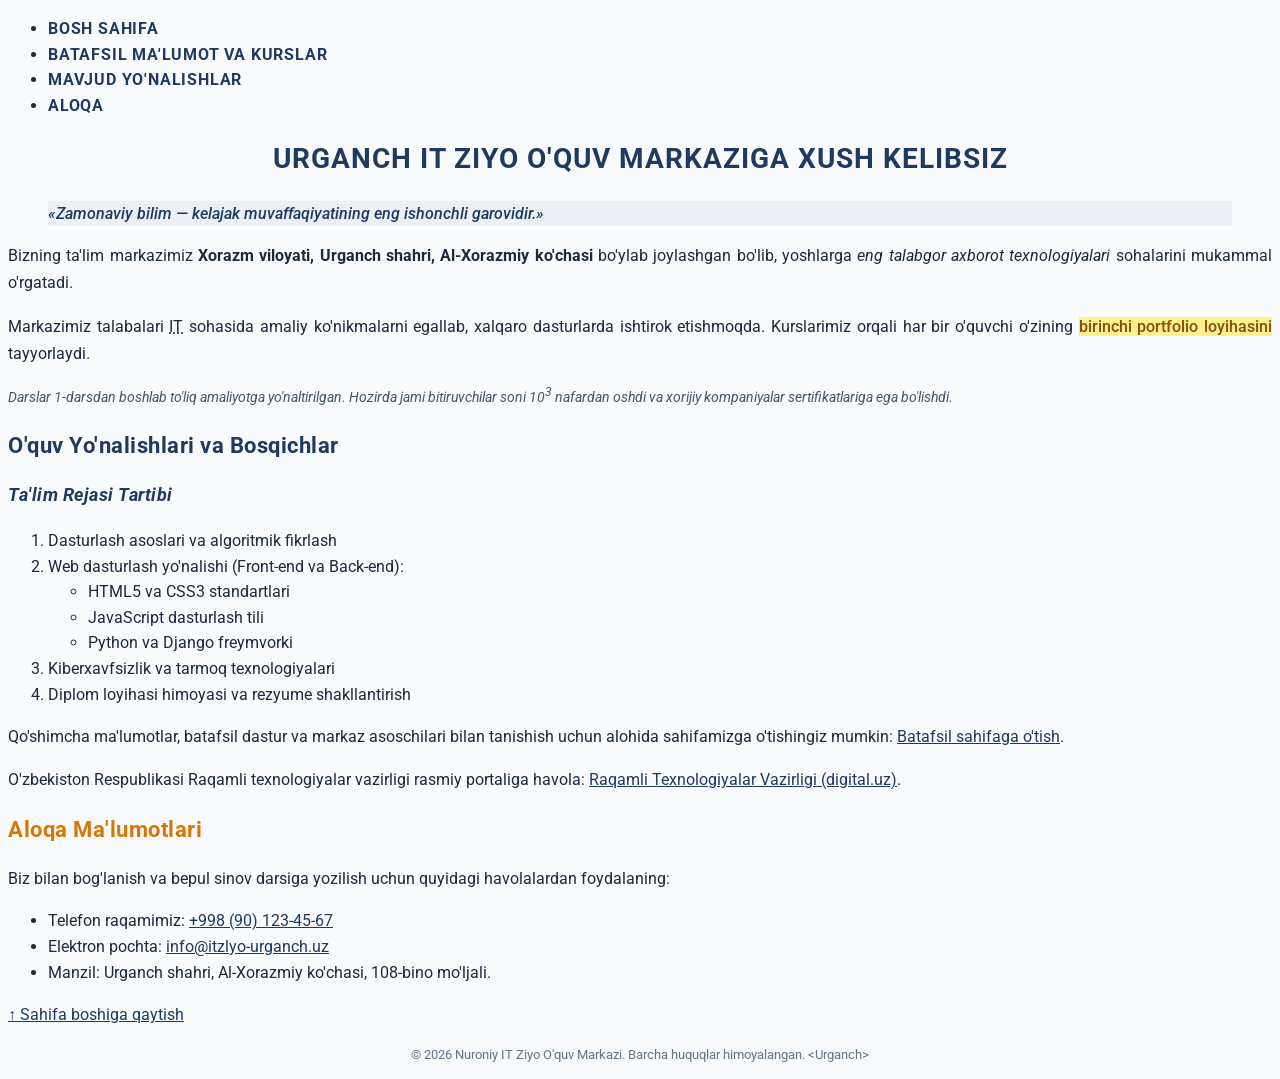
<file: amaliy-01/index.html>
<!DOCTYPE html>
<html lang="uz">
<head>
    <meta charset="UTF-8">
    <meta name="viewport" content="width=device-width, initial-scale=1.0">
    <meta name="description" content="Urganch shahridagi 'Nuroniy IT Ziyo' o'quv markazining bosh sahifasi va zamonaviy IT kurslari.">
    <title>Nuroniy IT Ziyo - O'quv Markazi Bosh Sahifa</title>
    <!-- Google Fonts zaxira bilan -->
    <link rel="preconnect" href="https://fonts.googleapis.com">
    <link rel="preconnect" href="https://fonts.gstatic.com" crossorigin>
    <link href="https://fonts.googleapis.com/css2?family=Roboto:wght@400;500;700&display=swap" rel="stylesheet">
    <link rel="stylesheet" href="css/style.css">
</head>
<body id="top">

    <!-- Navigatsiya menyusi -->
    <header>
        <nav>
            <ul>
                <li><a href="index.html">Bosh sahifa</a></li>
                <li><a href="batafsil.html">Batafsil ma'lumot va Kurslar</a></li>
                <li><a href="#kurslar">Mavjud yo'nalishlar</a></li>
                <li><a href="#aloqa">Aloqa</a></li>
            </ul>
        </nav>
    </header>

    <main>
        <!-- Asosiy h1 sarlavha (sahifada yagona) -->
        <h1>Urganch IT Ziyo O'quv Markaziga Xush Kelibsiz</h1>

        <!-- Iqtibos va abbr qisqartmasi -->
        <blockquote>
            «Zamonaviy bilim &mdash; kelajak muvaffaqiyatining eng ishonchli garovidir.»
        </blockquote>

        <p>
            Bizning ta'lim markazimiz <strong>Xorazm viloyati, Urganch shahri, Al-Xorazmiy ko'chasi</strong> bo'ylab joylashgan bo'lib, yoshlarga <em>eng talabgor axborot texnologiyalari</em> sohalarini mukammal o'rgatadi.
        </p>

        <p>
            Markazimiz talabalari <abbr title="Information Technology">IT</abbr> sohasida amaliy ko'nikmalarni egallab, xalqaro dasturlarda ishtirok etishmoqda. Kurslarimiz orqali har bir o'quvchi o'zining <mark>birinchi portfolio loyihasini</mark> tayyorlaydi.
        </p>

        <p class="izoh">
            Darslar 1-darsdan boshlab to'liq amaliyotga yo'naltirilgan. Hozirda jami bitiruvchilar soni 10<sup>3</sup> nafardan oshdi va xorijiy kompaniyalar sertifikatlariga ega bo'lishdi.
        </p>

        <!-- h2 sarlavha -->
        <h2 id="kurslar">O'quv Yo'nalishlari va Bosqichlar</h2>

        <!-- h3 sarlavha (ierarxiya buzilmagan: h1 -> h2 -> h3) -->
        <h3>Ta'lim Rejasi Tartibi</h3>

        <!-- ul va ol: ichma-ich ro'yxat (ol ichida ul) -->
        <ol>
            <li>Dasturlash asoslari va algoritmik fikrlash</li>
            <li>
                Web dasturlash yo'nalishi (Front-end va Back-end):
                <ul>
                    <li>HTML5 va CSS3 standartlari</li>
                    <li>JavaScript dasturlash tili</li>
                    <li>Python va Django freymvorki</li>
                </ul>
            </li>
            <li>Kiberxavfsizlik va tarmoq texnologiyalari</li>
            <li>Diplom loyihasi himoyasi va rezyume shakllantirish</li>
        </ol>

        <p>
            Qo'shimcha ma'lumotlar, batafsil dastur va markaz asoschilari bilan tanishish uchun alohida sahifamizga o'tishingiz mumkin: 
            <a href="batafsil.html">Batafsil sahifaga o'tish</a>.
        </p>

        <!-- Tashqi havola (target="_blank" va rel="noopener") -->
        <p>
            O'zbekiston Respublikasi Raqamli texnologiyalar vazirligi rasmiy portaliga havola: 
            <a href="https://digital.uz" target="_blank" rel="noopener">Raqamli Texnologiyalar Vazirligi (digital.uz)</a>.
        </p>

        <!-- Aloqa bo'limi (#aloqa) -->
        <h2 id="aloqa">Aloqa Ma'lumotlari</h2>
        <p>
            Biz bilan bog'lanish va bepul sinov darsiga yozilish uchun quyidagi havolalardan foydalaning:
        </p>
        <ul>
            <li>Telefon raqamimiz: <a href="tel:+998901234567">+998 (90) 123-45-67</a></li>
            <li>Elektron pochta: <a href="mailto:info@itzlyo-urganch.uz">info@itzlyo-urganch.uz</a></li>
            <li>Manzil: Urganch shahri, Al-Xorazmiy ko'chasi, 108-bino mo'ljali.</li>
        </ul>

        <!-- Sahifa ichidagi yuqoriga qaytish havolasi -->
        <p>
            <a href="#top">&uarr; Sahifa boshiga qaytish</a>
        </p>
    </main>

    <footer>
        <p>&copy; 2026 Nuroniy IT Ziyo O'quv Markazi. Barcha huquqlar himoyalangan.&nbsp;&lt;Urganch&gt;</p>
    </footer>

</body>
</html>
</file>
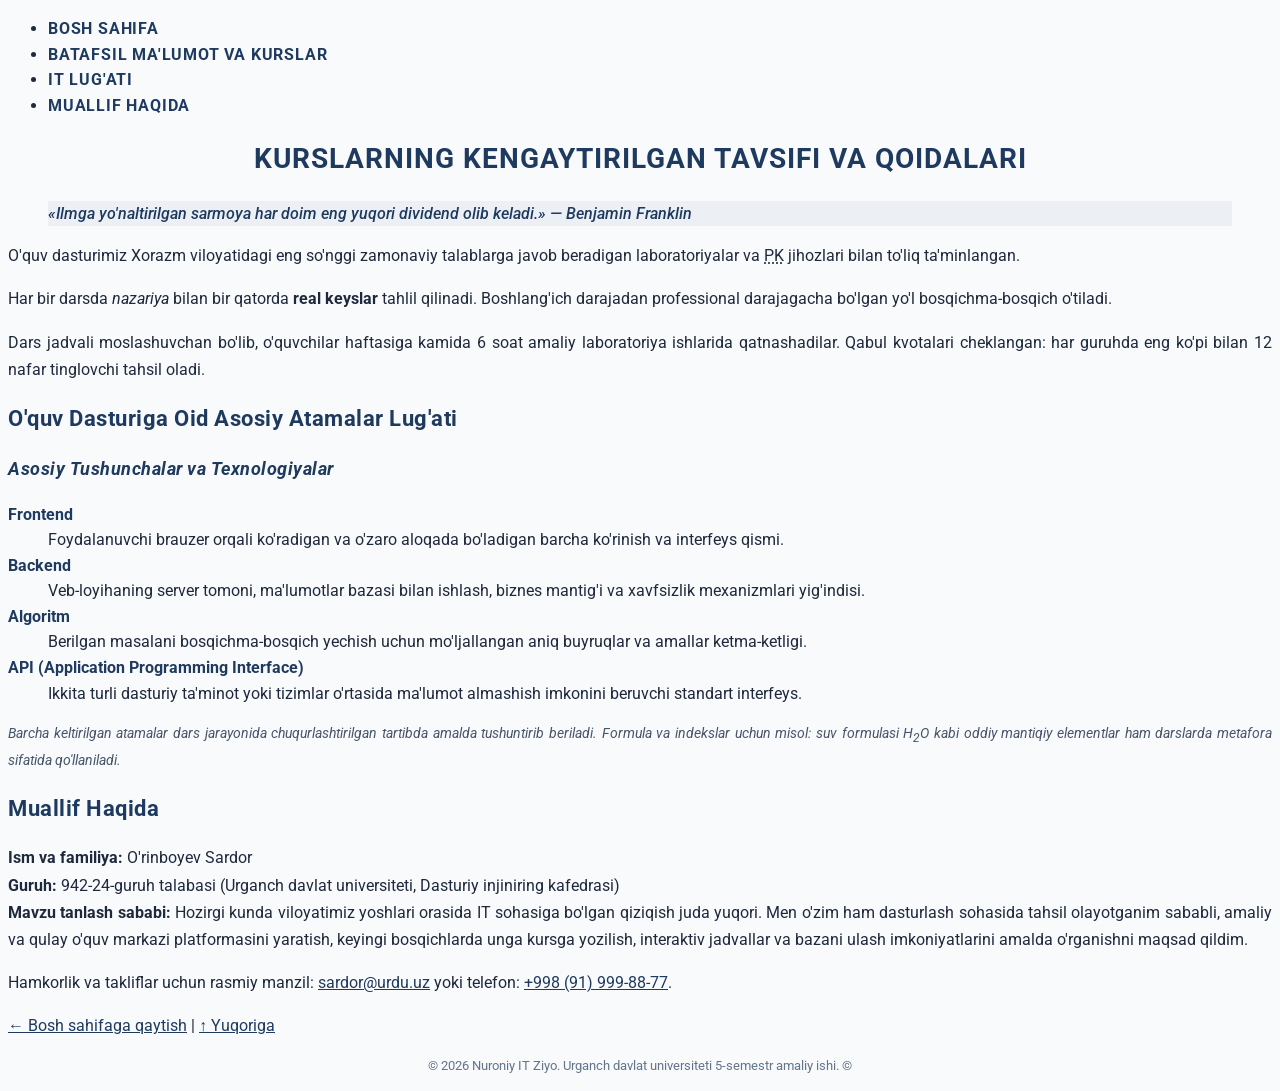
<file: amaliy-01/batafsil.html>
<!DOCTYPE html>
<html lang="uz">
<head>
    <meta charset="UTF-8">
    <meta name="viewport" content="width=device-width, initial-scale=1.0">
    <meta name="description" content="Nuroniy IT Ziyo o'quv markazining atamalar lug'ati, kurslar xarakteristikasi va loyiha muallifi haqida.">
    <title>Batafsil Ma'lumot va Atamalar - IT Ziyo</title>
    <!-- Google Fonts -->
    <link rel="preconnect" href="https://fonts.googleapis.com">
    <link rel="preconnect" href="https://fonts.gstatic.com" crossorigin>
    <link href="https://fonts.googleapis.com/css2?family=Roboto:wght@400;500;700&display=swap" rel="stylesheet">
    <link rel="stylesheet" href="css/style.css">
</head>
<body id="top">

    <header>
        <nav>
            <ul>
                <li><a href="index.html">Bosh sahifa</a></li>
                <li><a href="batafsil.html">Batafsil ma'lumot va Kurslar</a></li>
                <li><a href="#lugat">IT Lug'ati</a></li>
                <li><a href="#muallif">Muallif haqida</a></li>
            </ul>
        </nav>
    </header>

    <main>
        <!-- Har sahifada yagona h1 -->
        <h1>Kurslarning Kengaytirilgan Tavsifi va Qoidalari</h1>

        <!-- Iqtibos -->
        <blockquote>
            «Ilmga yo'naltirilgan sarmoya har doim eng yuqori dividend olib keladi.» &mdash; Benjamin Franklin
        </blockquote>

        <p>
            O'quv dasturimiz Xorazm viloyatidagi eng so'nggi zamonaviy talablarga javob beradigan laboratoriyalar va <abbr title="Personal Computer">PK</abbr> jihozlari bilan to'liq ta'minlangan.
        </p>

        <p>
            Har bir darsda <em>nazariya</em> bilan bir qatorda <strong>real keyslar</strong> tahlil qilinadi. Boshlang'ich darajadan professional darajagacha bo'lgan yo'l bosqichma-bosqich o'tiladi.
        </p>

        <p>
            Dars jadvali moslashuvchan bo'lib, o'quvchilar haftasiga kamida 6 soat amaliy laboratoriya ishlarida qatnashadilar. Qabul kvotalari cheklangan: har guruhda eng ko'pi bilan 12 nafar tinglovchi tahsil oladi.
        </p>

        <!-- h2 sarlavha -->
        <h2 id="lugat">O'quv Dasturiga Oid Asosiy Atamalar Lug'ati</h2>

        <!-- h3 sarlavha -->
        <h3>Asosiy Tushunchalar va Texnologiyalar</h3>

        <!-- dl atamalar ro'yxati (kamida 3 ta atama va ta'rif) -->
        <dl>
            <dt><strong>Frontend</strong></dt>
            <dd>Foydalanuvchi brauzer orqali ko'radigan va o'zaro aloqada bo'ladigan barcha ko'rinish va interfeys qismi.</dd>

            <dt><strong>Backend</strong></dt>
            <dd>Veb-loyihaning server tomoni, ma'lumotlar bazasi bilan ishlash, biznes mantig'i va xavfsizlik mexanizmlari yig'indisi.</dd>

            <dt><strong>Algoritm</strong></dt>
            <dd>Berilgan masalani bosqichma-bosqich yechish uchun mo'ljallangan aniq buyruqlar va amallar ketma-ketligi.</dd>

            <dt><strong>API (Application Programming Interface)</strong></dt>
            <dd>Ikkita turli dasturiy ta'minot yoki tizimlar o'rtasida ma'lumot almashish imkonini beruvchi standart interfeys.</dd>
        </dl>

        <p class="izoh">
            Barcha keltirilgan atamalar dars jarayonida chuqurlashtirilgan tartibda amalda tushuntirib beriladi. Formula va indekslar uchun misol: suv formulasi H<sub>2</sub>O kabi oddiy mantiqiy elementlar ham darslarda metafora sifatida qo'llaniladi.
        </p>

        <!-- Muallif haqida bo'limi (Mazmunga qo'yilgan talablar bo'yicha) -->
        <h2 id="muallif">Muallif Haqida</h2>
        <p>
            <strong>Ism va familiya:</strong> O'rinboyev Sardor<br>
            <strong>Guruh:</strong> 942-24-guruh talabasi (Urganch davlat universiteti, Dasturiy injiniring kafedrasi)<br>
            <strong>Mavzu tanlash sababi:</strong> Hozirgi kunda viloyatimiz yoshlari orasida IT sohasiga bo'lgan qiziqish juda yuqori. Men o'zim ham dasturlash sohasida tahsil olayotganim sababli, amaliy va qulay o'quv markazi platformasini yaratish, keyingi bosqichlarda unga kursga yozilish, interaktiv jadvallar va bazani ulash imkoniyatlarini amalda o'rganishni maqsad qildim.
        </p>

        <p>
            Hamkorlik va takliflar uchun rasmiy manzil: <a href="mailto:sardor@urdu.uz">sardor@urdu.uz</a> yoki telefon: <a href="tel:+998919998877">+998 (91) 999-88-77</a>.
        </p>

        <p>
            <a href="index.html">&larr; Bosh sahifaga qaytish</a> | <a href="#top">&uarr; Yuqoriga</a>
        </p>
    </main>

    <footer>
        <p>&copy; 2026 Nuroniy IT Ziyo. Urganch davlat universiteti 5-semestr amaliy ishi.&nbsp;&copy;</p>
    </footer>

</body>
</html>
</file>
<file: amaliy-01/css/style.css>
/* ==========================================================================
   1. CSS O'ZGARUVCHILARI VA ASOSIY PALITRA (Qo'shimcha ball uchun)
   ========================================================================== */
:root {
    --asosiy-rang: #1f3a5f;      /* HEX yozuvi */
    --ikkinchi-rang: #d97706;    /* To'q sariq aksent (HEX) */
    --fon-rangi: #f8fafc;        /* Ochiq fon (HEX) */
    --matn-rangi: rgb(30, 41, 59); /* RGB yozuvi */
    --oq-rang: white;            /* Rang nomi (keyword) */
    --chegara-rangi: rgba(31, 58, 95, 0.15); /* RGBA yozuvi */
}

/* ==========================================================================
   2. UMUMIY MATN VA SAHIFA USLUBLARI (Teg selektori, B4, B6, B7)
   ========================================================================== */
body {
    background-color: var(--fon-rangi);
    color: var(--matn-rangi);
    font-family: 'Roboto', Arial, sans-serif;
    font-size: 16px;
    font-weight: 400;
    line-height: 1.6;
}

/* ==========================================================================
   3. SARLAVHALAR (Guruhlangan selektor, B2, B7, B8)
   ========================================================================== */
h1 {
    color: var(--asosiy-rang);
    font-size: 28px;
    font-weight: 700;
    text-transform: uppercase;
    letter-spacing: 1px;
    text-align: center;
}

/* Guruhlangan selektor */
h2, h3 {
    color: var(--asosiy-rang);
    font-weight: 700;
    letter-spacing: 0.5px;
}

h2 {
    font-size: 22px;
}

h3 {
    font-size: 18px;
    font-style: italic;
}

/* ==========================================================================
   4. MATN VA PARAGRAFLAR (B1, B5, B7, B8)
   ========================================================================== */
p {
    font-size: 16px;
    line-height: 1.7;
    text-align: justify;
}

/* Class selektori (B1) */
.izoh {
    color: #475569;
    font-size: 14px;
    font-style: italic;
}

blockquote {
    color: var(--asosiy-rang);
    font-style: italic;
    font-weight: 500;
    background-color: rgba(31, 58, 95, 0.05);
}

mark {
    background-color: #fef08a;
    color: #854d0e;
    font-weight: 500;
}

/* Maxsus identifikator selektori (B1) */
#aloqa {
    color: var(--ikkinchi-rang);
    text-transform: capitalize;
}

#muallif {
    color: var(--asosiy-rang);
}

/* Atamalar ro'yxati (dl, dt, dd) */
dt {
    font-weight: 700;
    color: var(--asosiy-rang);
}

dd {
    font-style: normal;
}

/* ==========================================================================
   5. HAVOLALAR VA NAVIGATSIYA (Avlod selektori, B2, B9)
   ========================================================================== */
/* Avlod selektori: nav a */
nav a {
    color: var(--asosiy-rang);
    font-weight: 700;
    text-decoration: none;
    text-transform: uppercase;
    letter-spacing: 0.8px;
}

/* Barcha havolalar holati (a, a:hover, a:visited) */
a {
    color: var(--asosiy-rang);
    text-decoration: underline;
}

a:visited {
    color: #6b21a8;
}

a:hover {
    color: var(--ikkinchi-rang);
    text-decoration: none;
}

/* ==========================================================================
   6. FOOTER MATNLARI
   ========================================================================== */
footer p {
    text-align: center;
    font-size: 13px;
    color: #64748b;
}
</file>
